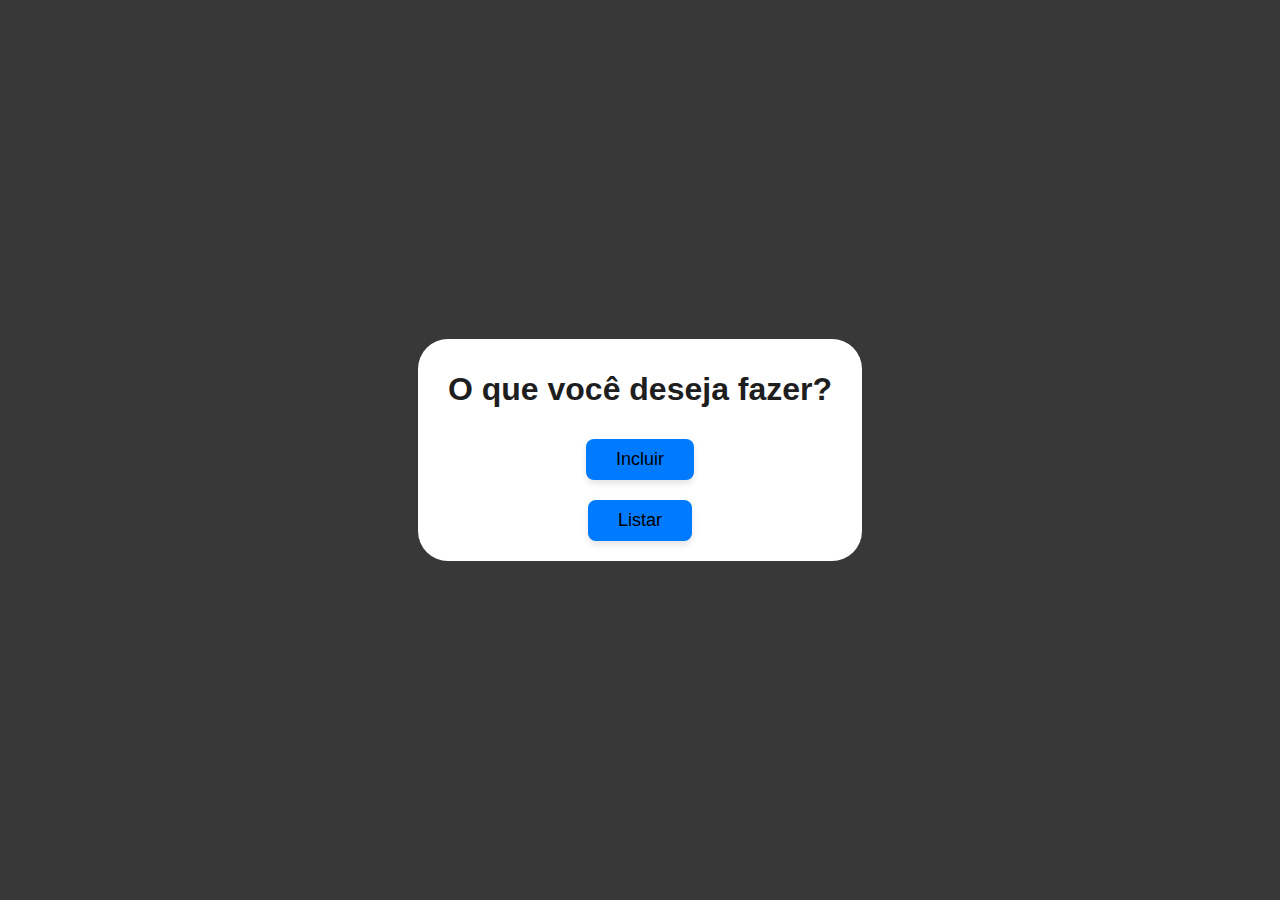
<file: App/index.html>
<!DOCTYPE html>
<html lang="en">
<head>
    <meta charset="UTF-8">
    <meta name="viewport" content="width=device-width, initial-scale=1.0">
    <link rel="stylesheet" href="css/styles.css">
    <title>Página inicial</title>
</head>
<body>
    
    <div class="container">

        <h1>O que você deseja fazer?</h1>
        <button class="botao-inicial-incluir" onclick="location.href = 'view/formAluno.php?op=Incluir'">Incluir</button>
    <button class="botao-inicial-listar" onclick="location.href = 'view/formListarAluno.php?op=Listar'">Listar</button>

    </div>
       
    
</body>
</html>
</file>
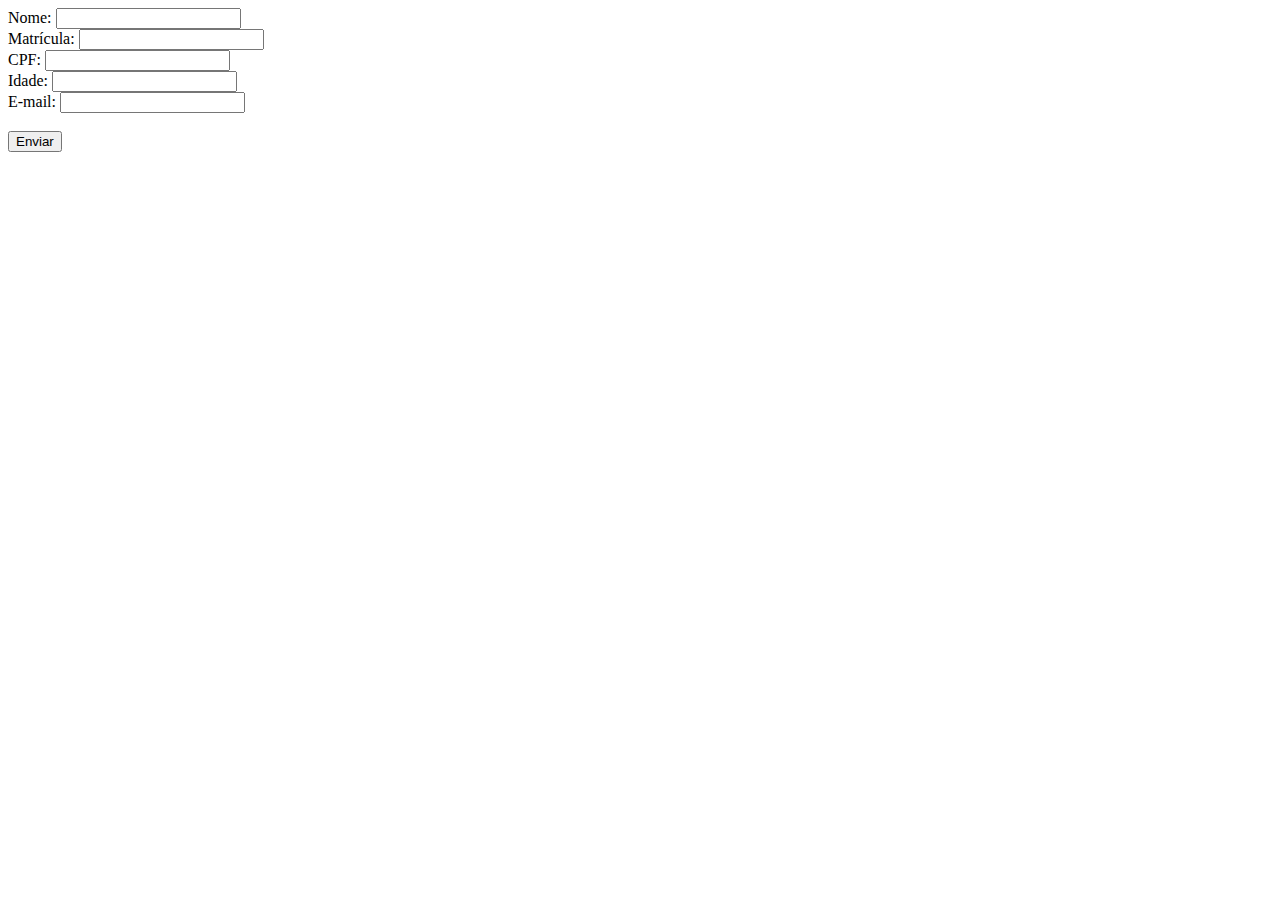
<file: App/view/formAluno.html>
<!DOCTYPE html>
<html lang="en">
<head>
    <meta charset="UTF-8">
    <meta name="viewport" content="width=device-width, initial-scale=1.0">
    <title>Document</title>
</head>
<body>
    <form method="post" action="../controller/processaAluno.php">
        <label for="nome">Nome:</label>
        <input type="text" name="nome" required><br>

        <label for="matricula">Matrícula:</label>
        <input type="text" name="matricula" required><br>

        <label for="cpf">CPF:</label>
        <input type="text" name="cpf" required><br>

        <label for="idade">Idade:</label>
        <input type="number" name="idade" required><br>

        <label for="email">E-mail:</label>
        <input type="text" name="email" required><br>

        <input type="hidden" name="op" value="incluir"><br>
        <input type="submit" value="Enviar">
    </form>
</body>
</html>
</file>
<file: App/css/styles.css>
/* Estilo geral para o corpo das páginas */
body, html {
    height: 100%;
    margin: 0;
    display: flex;
    justify-content: center;
    align-items: center;
    background-color: #383838;
    font-family: Arial, Helvetica, sans-serif;
}

.container {
    
    display: flex;
    justify-content: center;
    align-items: center;
    flex-direction: column;
    background-color: #fff;
    padding: 10px 30px;
    border-radius: 30px;
    border-style: none;
}

h1 {
    color: rgb(30, 30, 31);
}

.botao-inicial-incluir,
.botao-inicial-listar {
    display: inline-block;
    margin: 10px;
    padding: 10px 30px;
    text-align: center;
    font-size: 18px;
    color: #000000;
    background-color: #007bff;
    border-radius: 8px;
    border: none;
    cursor: pointer;
    box-shadow: 0 4px 6px rgba(0, 0, 0, 0.1);
    transition: background-color 0.3s, box-shadow 0.3s;
}

.botao-inicial-incluir:hover,
.botao-inicial-listar:hover {
    background-color: #0056b3;
    box-shadow: 0 6px 8px rgba(0, 0, 0, 0.2);
}
</file>
